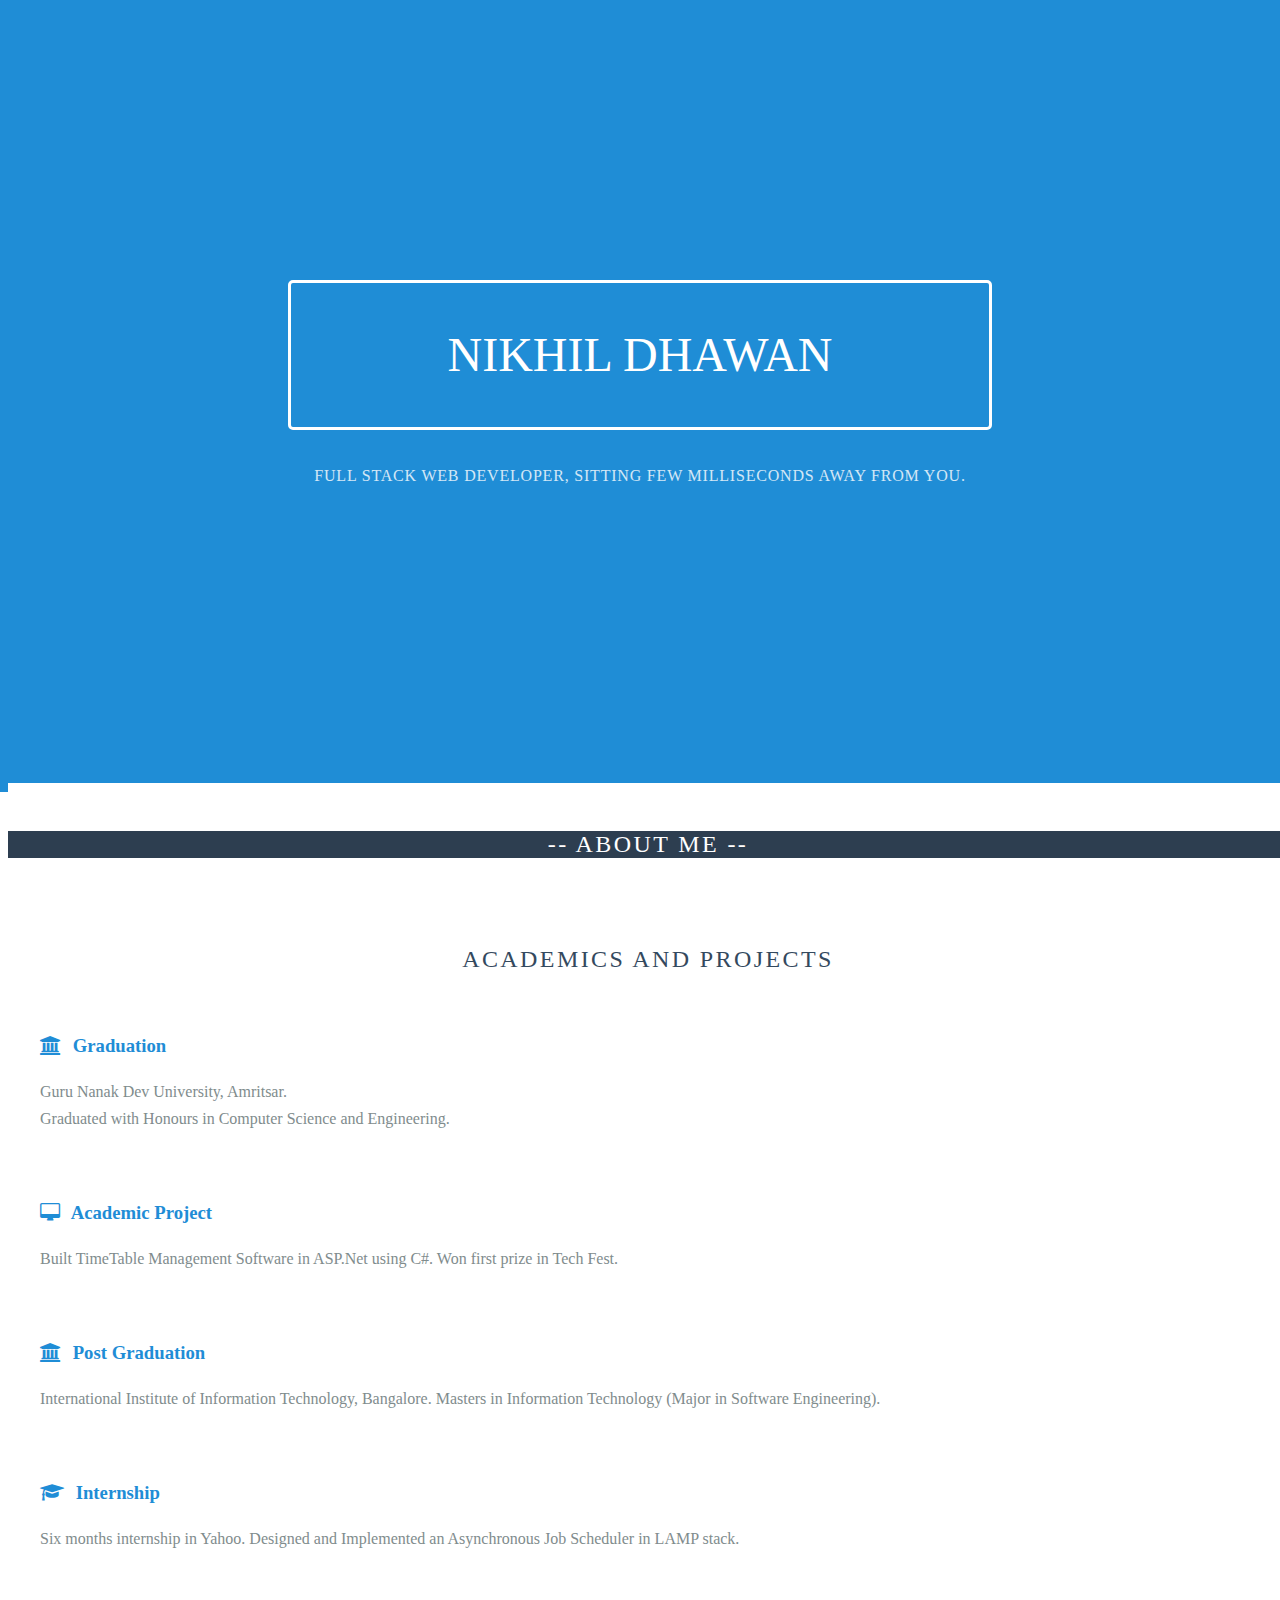
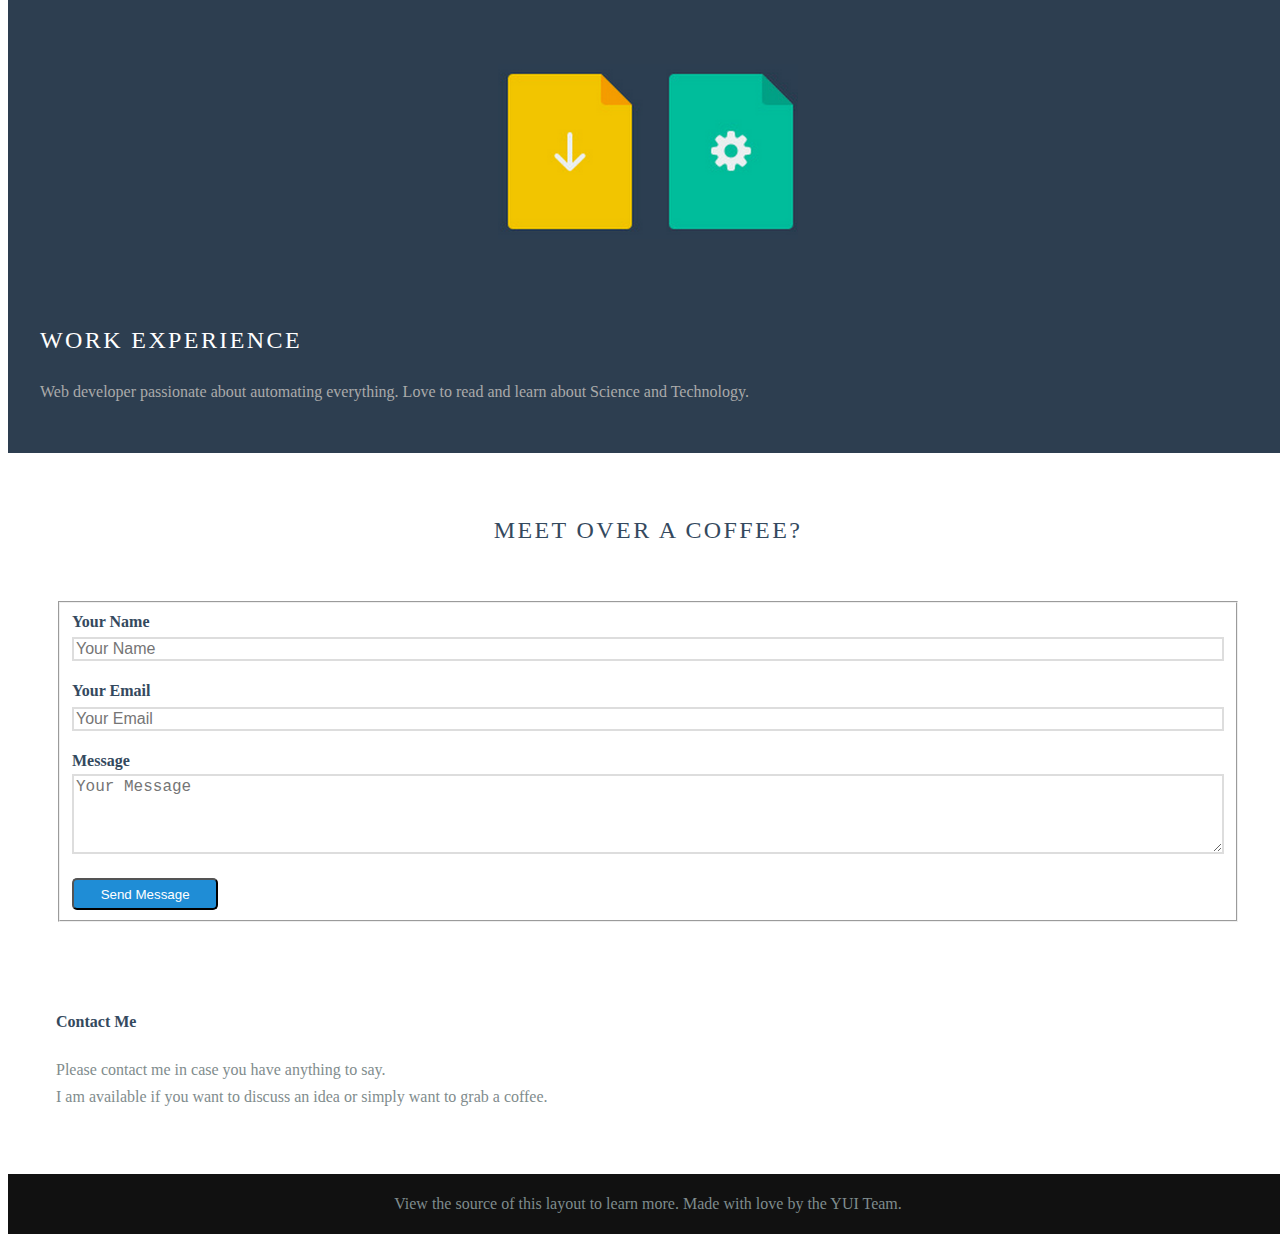
<file: index.html>
<html>
<head>
  <meta http-equiv="refresh" content="1;url=./marketing">
        <script type="text/javascript">
            window.location.href = "./marketing"
        </script>
<title>Nikhil Dhawan</title>
<link rel="stylesheet" href="http://yui.yahooapis.com/pure/0.6.0/pure-min.css">
</head>
<body>
<center>
<h1> Welcome.</h1>
<h2>You have reached a currently under maintenance site.</h2>
<h6>You may stay here to watch the construction going on or wait to be redirected.</h6>
</center>
</body>
</html>
</file>
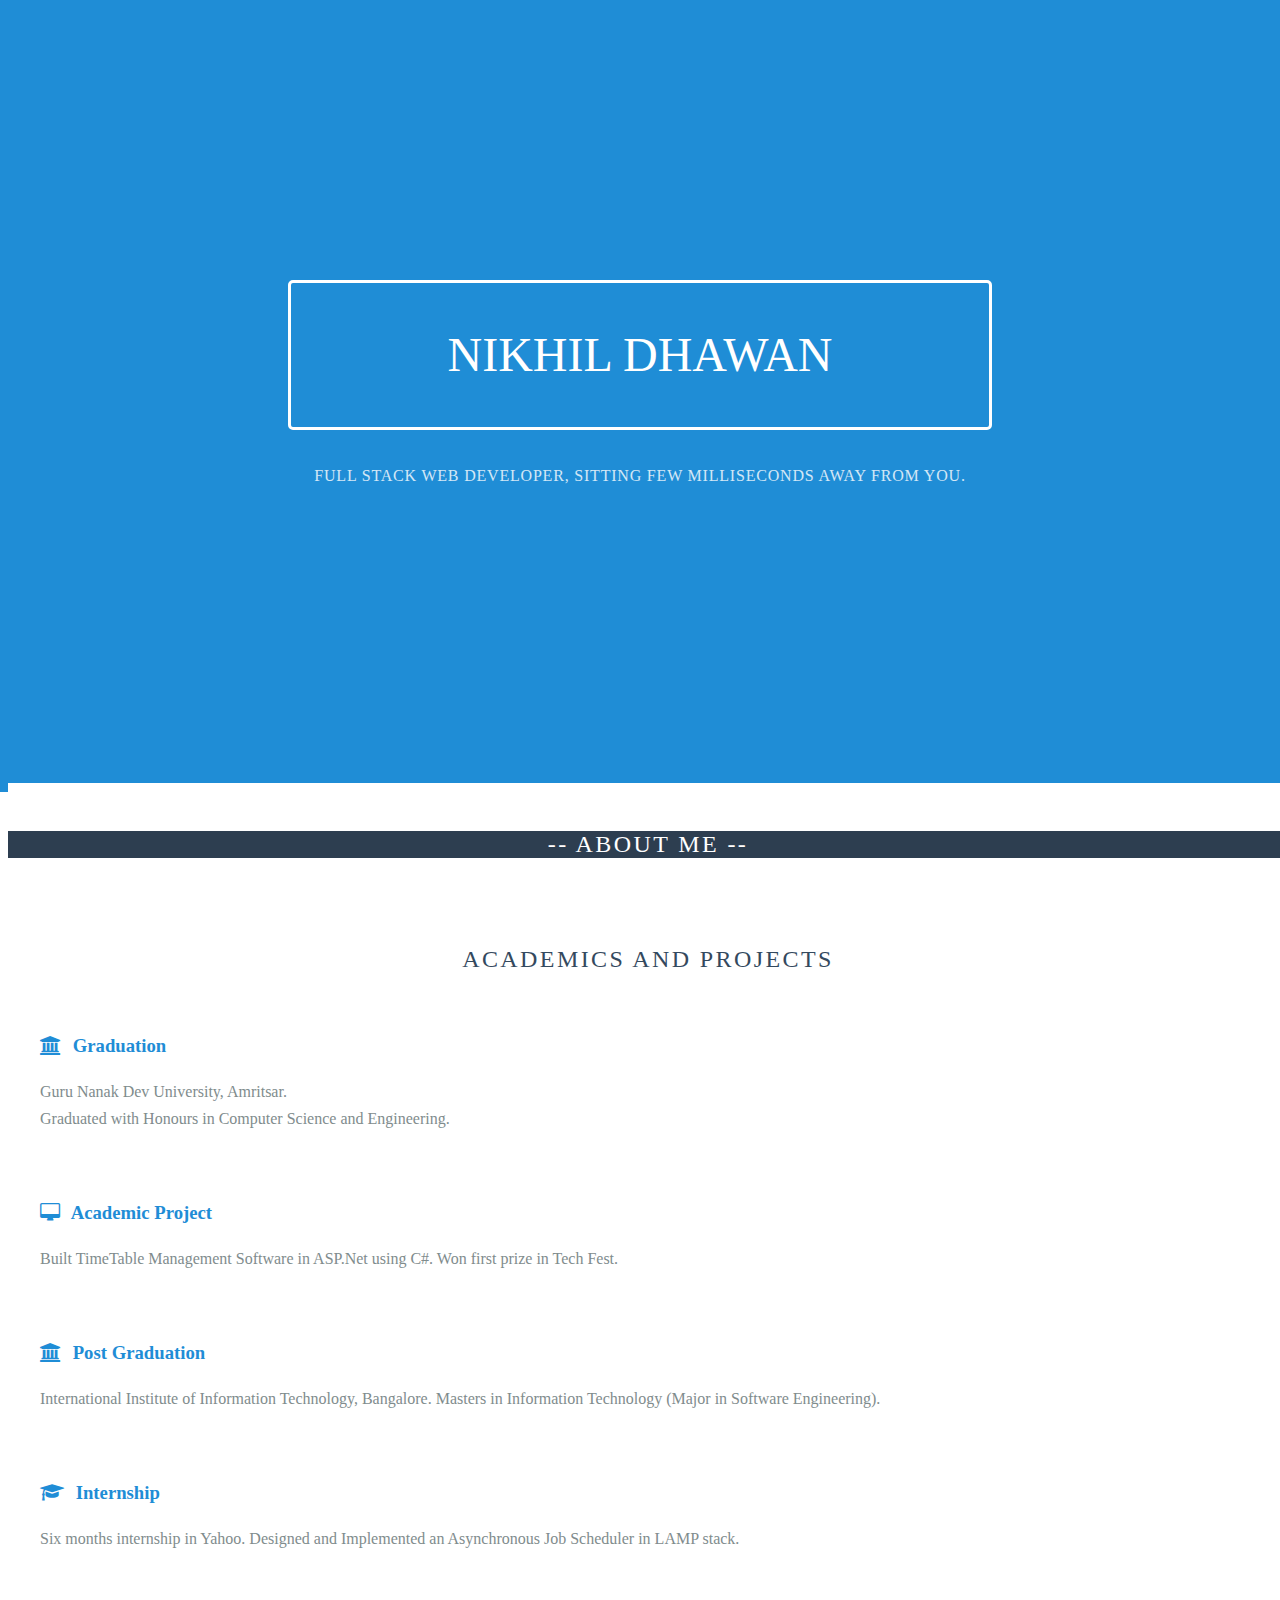
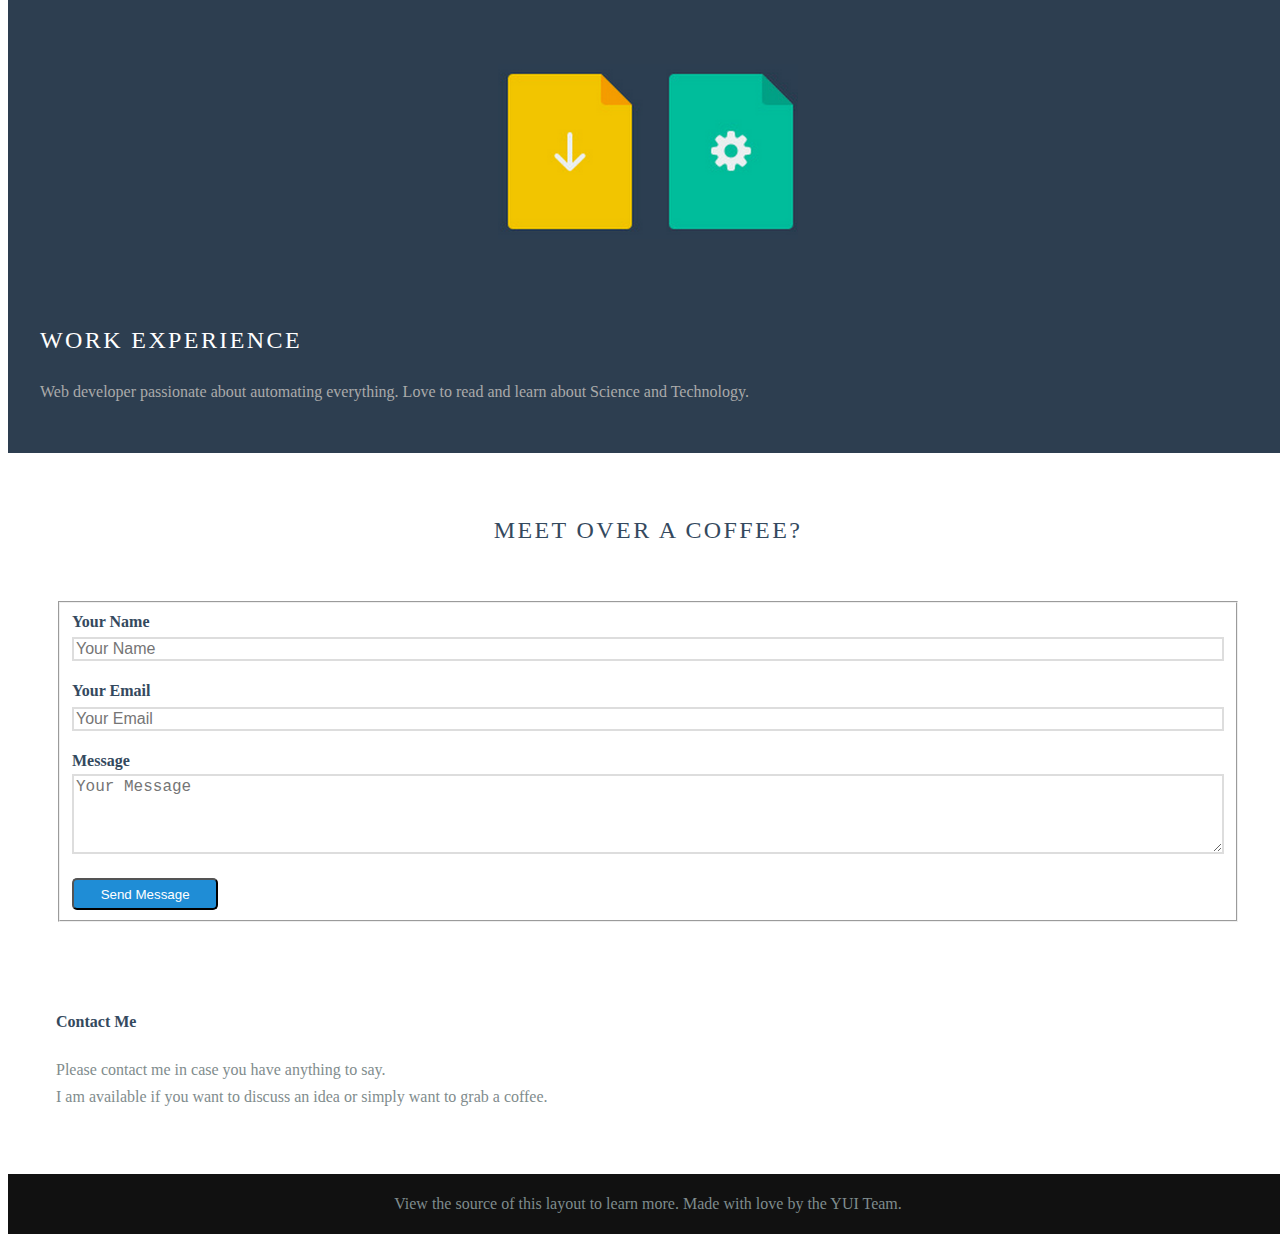
<file: marketing/index.html>
<!doctype html>
<html lang="en">

<head>
  <meta charset="utf-8">
  <meta name="viewport" content="width=device-width, initial-scale=1.0">
  <meta name="description" content="Nikhil Dhawan | Personal website">

  <title>_Nikhil Dhawan_</title>

  <link rel="stylesheet" href="http://yui.yahooapis.com/pure/0.6.0/pure-min.css">
  <link rel="stylesheet" href="http://yui.yahooapis.com/pure/0.6.0/grids-responsive-min.css">
  <link rel="stylesheet" href="http://maxcdn.bootstrapcdn.com/font-awesome/4.3.0/css/font-awesome.min.css">
  <link rel="stylesheet" href="css/layouts/marketing.css">

</head>

<body>

  <div class="header">
    <div class="home-menu pure-menu pure-menu-horizontal pure-menu-fixed">
      <!-- <a class="pure-menu-heading" href="/">Nikhil Dhawan</a> -->

      <ul class="pure-menu-list">
        <li class="pure-menu-item"><a href="#" class="pure-menu-link">Home</a></li>
        <li class="pure-menu-item"><a href="/Resume.pdf" class="pure-menu-link">Resume</a></li>
        <li class="pure-menu-item"><a href="#contact" class="pure-menu-link">Contact Me</a></li>
      </ul>
    </div>
  </div>

  <div class="splash-container">
    <div class="splash">
      <h1 class="splash-head">Nikhil Dhawan</h1>
      <p class="splash-subhead">
        Full Stack Web Developer, Sitting Few Milliseconds Away From You.
      </p>
    </div>
  </div>




  <div class="content-wrapper">


    <div class="ribbon pure-g">
      <div class="pure-u-1 is-center">
        <h2 class="content-head content-head-ribbon"> -- About Me -- </h2>
      </div>

    </div>

    <div class="content">
      <h2 class="content-head is-center">Academics and Projects</h2>

      <div class="pure-g">
        <div class="l-box pure-u-1 pure-u-md-1-2 pure-u-lg-1-4">

          <h3 class="content-subhead">
            <i class="fa fa-university"></i> Graduation
          </h3>
          <p>
            Guru Nanak Dev University, Amritsar.
            <br>Graduated with Honours in Computer Science and Engineering.
          </p>
        </div>
        <div class="l-box pure-u-1 pure-u-md-1-2 pure-u-lg-1-4">
          <h3 class="content-subhead">
            <i class="fa fa-desktop"></i> Academic Project
          </h3>
          <p>
            Built TimeTable Management Software in ASP.Net using C#. Won first prize in Tech Fest.
          </p>
        </div>
        <div class="l-box pure-u-1 pure-u-md-1-2 pure-u-lg-1-4">
          <h3 class="content-subhead">
            <i class="fa fa-university"></i> Post Graduation
          </h3>
          <p>
            International Institute of Information Technology, Bangalore. Masters in Information Technology (Major in Software Engineering).
          </p>
        </div>
        <div class="l-box pure-u-1 pure-u-md-1-2 pure-u-lg-1-4">
          <h3 class="content-subhead">
            <i class="fa fa-graduation-cap"></i> Internship
          </h3>
          <p>
            Six months internship in Yahoo. Designed and Implemented an Asynchronous Job Scheduler in LAMP stack.
          </p>
        </div>
      </div>
    </div>

    <div class="ribbon l-box-lrg pure-g">
      <div class="l-box-lrg is-center pure-u-1 pure-u-md-1-2 pure-u-lg-2-5">
        <img class="pure-img-responsive" alt="File Icons" width="300" src="img/common/file-icons.png">
      </div>
      <div class="pure-u-1 pure-u-md-1-2 pure-u-lg-3-5">

        <h2 class="content-head content-head-ribbon">Work Experience</h2>

        <p>
          Web developer passionate about automating everything. Love to read and learn about Science and Technology.
        </p>
      </div>
    </div>

    <div class="content">
      <a name="contact"></a>
      <h2 class="content-head is-center">Meet over a coffee?</h2>

      <div class="pure-g">
        <div class="l-box-lrg pure-u-1 pure-u-md-2-5">
          <form class="pure-form pure-form-stacked">
            <fieldset>

              <label for="name">Your Name</label>
              <input id="name" type="text" placeholder="Your Name">


              <label for="email">Your Email</label>
              <input id="email" type="email" placeholder="Your Email">

              <label for="message">Message</label>
              <textarea id="message" class="pure-form" rows="4" placeholder="Your Message"></textarea>

              <button type="submit" class="pure-button">Send Message</button>
            </fieldset>
          </form>
        </div>

        <div class="l-box-lrg pure-u-1 pure-u-md-3-5">
          <h4>Contact Me</h4>
          <p>
            Please contact me in case you have anything to say. <br>
            I am available if you want to discuss an idea or simply want to grab a coffee.
          </p>

        </div>
      </div>

    </div>

    <div class="footer l-box is-center">
      View the source of this layout to learn more. Made with love by the YUI Team.
    </div>

  </div>

</body>

</html>
</file>
<file: marketing/css/layouts/marketing.css>
* {
    -webkit-box-sizing: border-box;
    -moz-box-sizing: border-box;
    box-sizing: border-box;
}

/*
 * -- BASE STYLES --
 * Most of these are inherited from Base, but I want to change a few.
 */
body {
    line-height: 1.7em;
    color: #7f8c8d;
    font-size: 13px;
}

h1,
h2,
h3,
h4,
h5,
h6,
label {
    color: #34495e;
}

.pure-img-responsive {
    max-width: 100%;
    height: auto;
}

/*
 * -- LAYOUT STYLES --
 * These are some useful classes which I will need
 */
.l-box {
    padding: 1em;
}

.l-box-lrg {
    padding: 2em;
    border-bottom: 1px solid rgba(0,0,0,0.1);
}

.is-center {
    text-align: center;
}



/*
 * -- PURE FORM STYLES --
 * Style the form inputs and labels
 */
.pure-form label {
    margin: 1em 0 0;
    font-weight: bold;
    font-size: 100%;
}

.pure-form input[type] {
    border: 2px solid #ddd;
    box-shadow: none;
    font-size: 100%;
    width: 100%;
    margin-bottom: 1em;
}

.pure-form textarea {
    border: 2px solid #ddd;
    box-shadow: none;
    font-size: 100%;
    width: 100%;
    margin-bottom: 1em;
}

/*
 * -- PURE BUTTON STYLES --
 * I want my pure-button elements to look a little different
 */
.pure-button {
    background-color: #1f8dd6;
    color: white;
    padding: 0.5em 2em;
    border-radius: 5px;
}

a.pure-button-primary {
    background: white;
    color: #1f8dd6;
    border-radius: 5px;
    font-size: 120%;
}


/*
 * -- MENU STYLES --
 * I want to customize how my .pure-menu looks at the top of the page
 */

.home-menu {
    padding: 0.5em;
    text-align: center;
    box-shadow: 0 1px 1px rgba(0,0,0, 0.10);
}
.home-menu {
    background: #2d3e50;
}
.pure-menu.pure-menu-fixed {
    /* Fixed menus normally have a border at the bottom. */
    border-bottom: none;
    /* I need a higher z-index here because of the scroll-over effect. */
    z-index: 4;
}

.home-menu .pure-menu-heading {
    color: white;
    font-weight: 400;
    font-size: 120%;
}

.home-menu .pure-menu-selected a {
    color: white;
}

.home-menu a {
    color: #6FBEF3;
}
.home-menu li a:hover,
.home-menu li a:focus {
    background: none;
    border: none;
    color: #AECFE5;
}


/*
 * -- SPLASH STYLES --
 * This is the blue top section that appears on the page.
 */

.splash-container {
    background: #1f8dd6;
    z-index: 1;
    overflow: hidden;
    /* The following styles are required for the "scroll-over" effect */
    width: 100%;
    height: 88%;
    top: 0;
    left: 0;
    position: fixed !important;
}

.splash {
    /* absolute center .splash within .splash-container */
    width: 80%;
    height: 50%;
    margin: auto;
    position: absolute;
    top: 100px; left: 0; bottom: 0; right: 0;
    text-align: center;
    text-transform: uppercase;
}

/* This is the main heading that appears on the blue section */
.splash-head {
    font-size: 20px;
    font-weight: bold;
    color: white;
    border: 3px solid white;
    padding: 1em 1.6em;
    font-weight: 100;
    border-radius: 5px;
    line-height: 1em;
}

/* This is the subheading that appears on the blue section */
.splash-subhead {
    color: white;
    letter-spacing: 0.05em;
    opacity: 0.8;
}

/*
 * -- CONTENT STYLES --
 * This represents the content area (everything below the blue section)
 */
.content-wrapper {
    /* These styles are required for the "scroll-over" effect */
    position: absolute;
    top: 87%;
    width: 100%;
    min-height: 12%;
    z-index: 2;
    background: white;

}

/* This is the class used for the main content headers (<h2>) */
.content-head {
    font-weight: 400;
    text-transform: uppercase;
    letter-spacing: 0.1em;
    margin: 2em 0 1em;
}

/* This is a modifier class used when the content-head is inside a ribbon */
.content-head-ribbon {
    color: white;
}

/* This is the class used for the content sub-headers (<h3>) */
.content-subhead {
    color: #1f8dd6;
}
    .content-subhead i {
        margin-right: 7px;
    }

/* This is the class used for the dark-background areas. */
.ribbon {
    background: #2d3e50;
    color: #aaa;
}

/* This is the class used for the footer */
.footer {
    background: #111;
}

/*
 * -- TABLET (AND UP) MEDIA QUERIES --
 * On tablets and other medium-sized devices, we want to customize some
 * of the mobile styles.
 */
@media (min-width: 48em) {

    /* We increase the body font size */
    body {
        font-size: 16px;
    }
    /* We want to give the content area some more padding */
    .content {
        padding: 1em;
    }

    /* We can align the menu header to the left, but float the
    menu items to the right. */
    .home-menu {
        text-align: left;
    }
        .home-menu ul {
            float: right;
        }

    /* We increase the height of the splash-container */
/*    .splash-container {
        height: 500px;
    }*/

    /* We decrease the width of the .splash, since we have more width
    to work with */
    .splash {
        width: 55%;
        height: 50%;
    }

    .splash-head {
        font-size: 250%;
    }


    /* We remove the border-separator assigned to .l-box-lrg */
    .l-box-lrg {
        border: none;
    }

}

/*
 * -- DESKTOP (AND UP) MEDIA QUERIES --
 * On desktops and other large devices, we want to over-ride some
 * of the mobile and tablet styles.
 */
@media (min-width: 78em) {
    /* We increase the header font size even more */
    .splash-head {
        font-size: 300%;
    }
}
</file>
